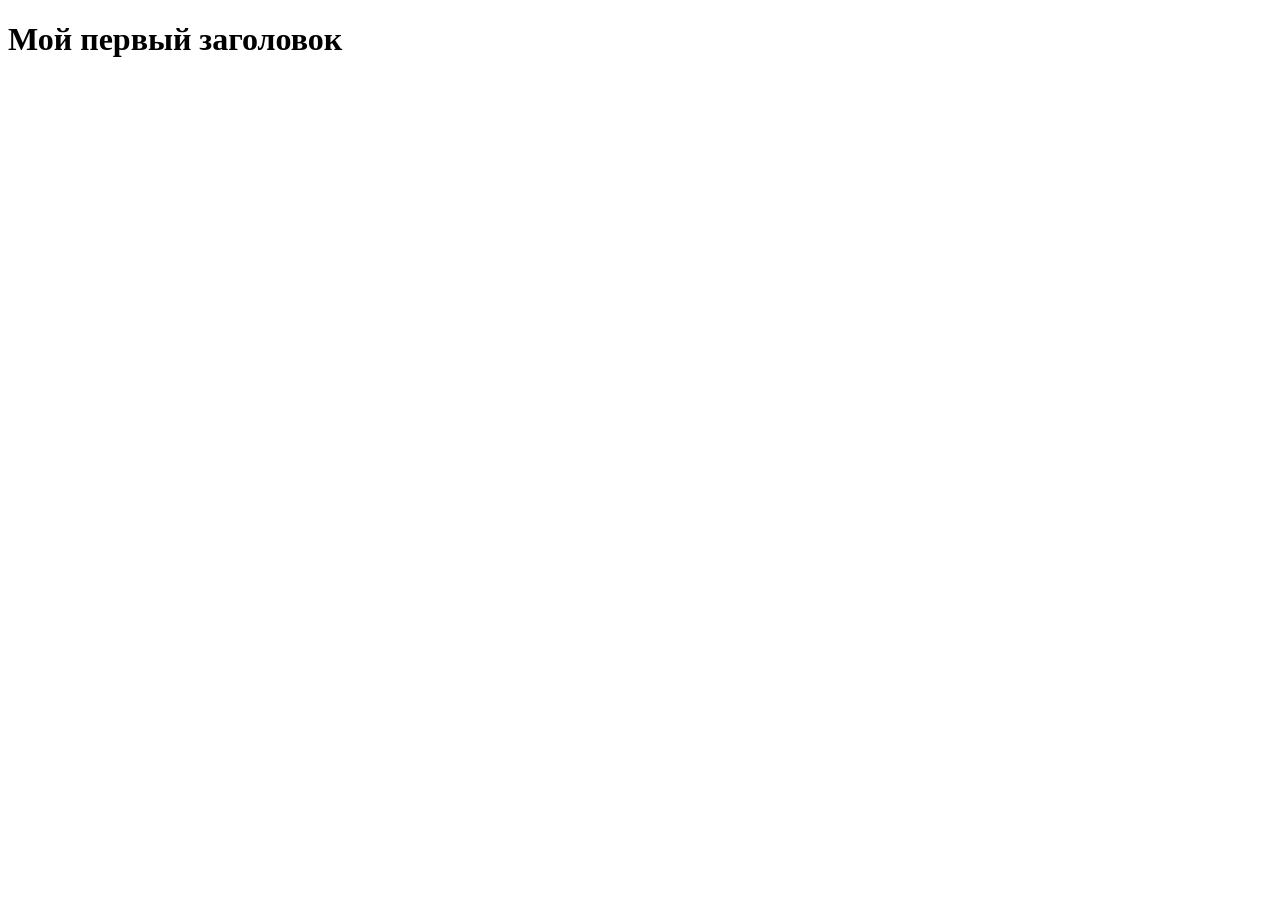
<file: Lesson2/index.html>
<!doctype html>
<html>
  <head>
    <meta charset="utf-8">
    <title>Заголовок</title>
</head>
  <body>
    <h1 id="test">Мой первый заголовок</h1>
    <!-- <p>Мой первый абзац</p> -->
    <script>
        // // let age = 50;

        // // console.log(typeof typeof age);
        // let myAge = prompt("Сколько вам лет?");

        // alert("Вам полных" + " " + myAge + " " + "лет");
        // alert(`Вам полных ${myAge} лет`)
        // // alert(myAge > 18 ?
        // // "Совершеннолетний" : 
        // //   myAge > 0 ? 
        // //     "Несовершеннолетний" : 
        // //     "Еще в планах")
        

        const numbers = [10, 2, 3, 4, 32, 54, 65, 12, 5];
        let isCheck = false;

        for (let i = 0; i < numbers.length; i++) {
          let answer = Math.pow(numbers[i], 2);
          if(i === numbers.length - 1) {
            break;
            isCheck = true
          };
          console.log(answer);
        }


        if (isCheck === false) {
          alert("Поиск не принес успехов")
        }

        const people = [
          {
            name: "user1",
            img: "http:sdjflksd",
            sername: "userovich"
          },
          {
            name: "user2",
            img: "http:sdjflksd",
            sername: "userovich"
          },
          {
            name: "user3",
            img: "http:sdjflksd",
            sername: "userovich"
          }
        ]

        // people[1].name = "test"

        // alert(people[1].name)


        // people = []
        // console.log(people);

        // let i = 0;
        // while(i < 10) {
        //   ...
        //   ...
        //   i++
        // }

    </script>
  </body>
</html>
</file>
